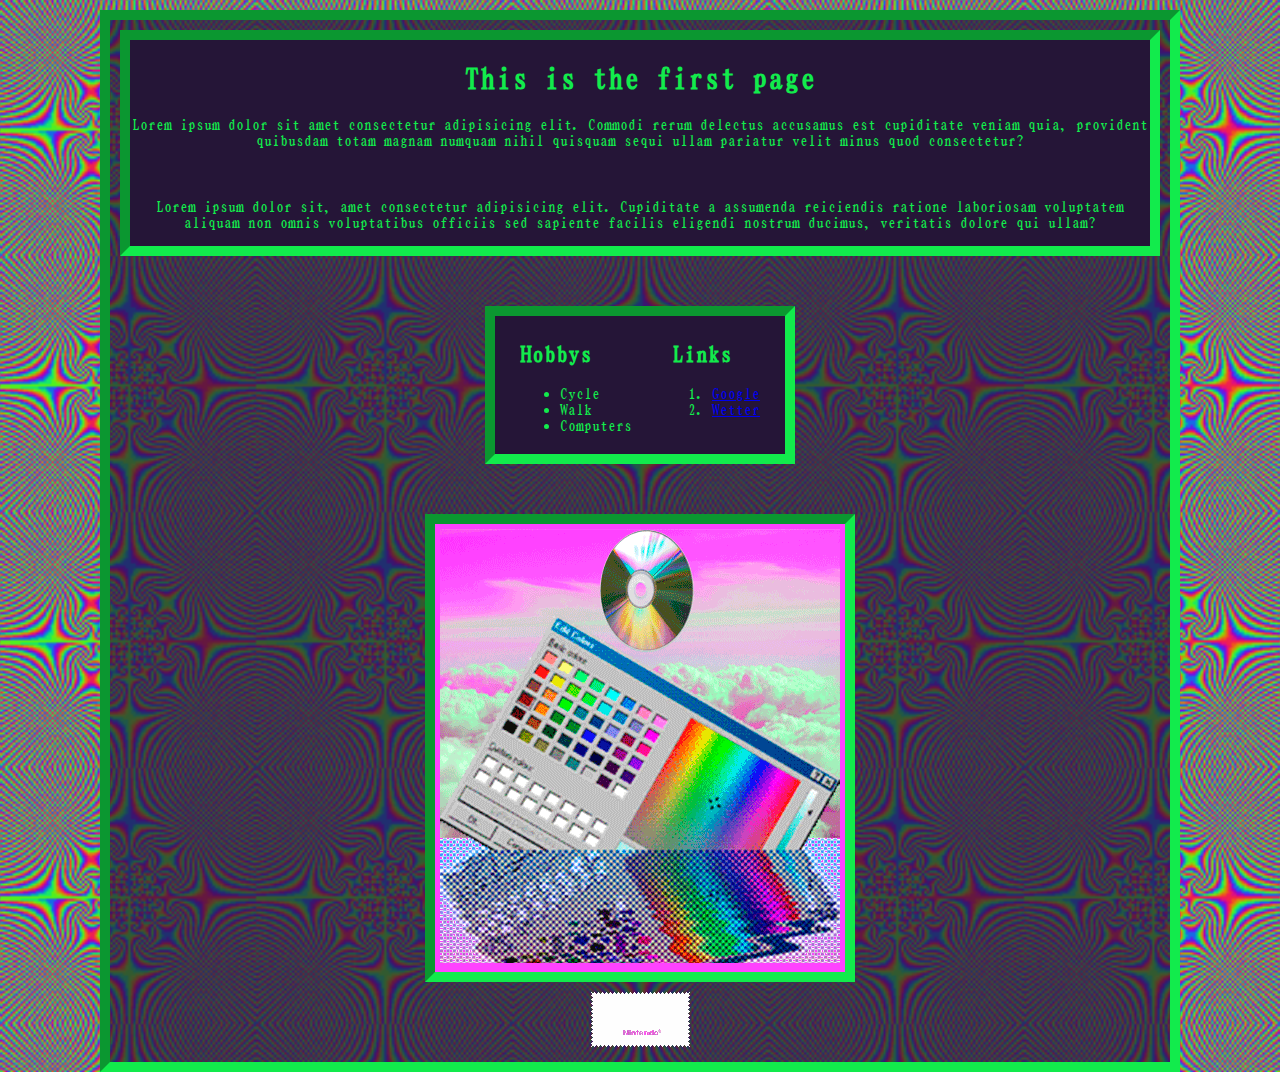
<file: Lelio_HTML1/index.html>
<!DOCTYPE html>
<html lang="en">
<head>
    <meta charset="UTF-8">
    <meta name="viewport" content="width=device-width, initial-scale=1.0">
    <title>Document</title>    
    <link rel="stylesheet" href="styles.css">
</head>
<body>
    <div class="flexcontainer1">
        <div class="txtblock1">
            <h1>This is the first page</h1>
            <p>Lorem ipsum dolor sit amet consectetur adipisicing elit. Commodi rerum delectus accusamus est cupiditate veniam quia, provident quibusdam totam magnam numquam nihil quisquam sequi ullam pariatur velit minus quod consectetur?</p><br>
            <p>Lorem ipsum dolor sit, amet consectetur adipisicing elit. Cupiditate a assumenda reiciendis ratione laboriosam voluptatem aliquam non omnis voluptatibus officiis sed sapiente facilis eligendi nostrum ducimus, veritatis dolore qui ullam?</p>
        </div>
        <div class="txtblock2">
            <div class="list">
                <h2>Hobbys</h2>
                <ul>
                    <li>Cycle</li>
                    <li>Walk</li>
                    <li>Computers</li>
                </ul>
            </div>
            <div class="list">
                <h2>Links</h2>
                <ol>
                    <li><a href="https://google.com">Google</a></li>
                    <li><a href="https://wetter.com">Wetter</a></li>
                </ol>
            </div>
        </div>
        <div class="imgstyle1">
            <img class="imgvw" src="Media/Images/vaporwave.gif">
        </div>
        <div class="imgstyle2">
            <img class="blinkergb" src="Media/Images/gameboy___f2u_stamp_by_babypink_jpg-dau0txn.gif">
        </div>
    </div>
</body>
</file>
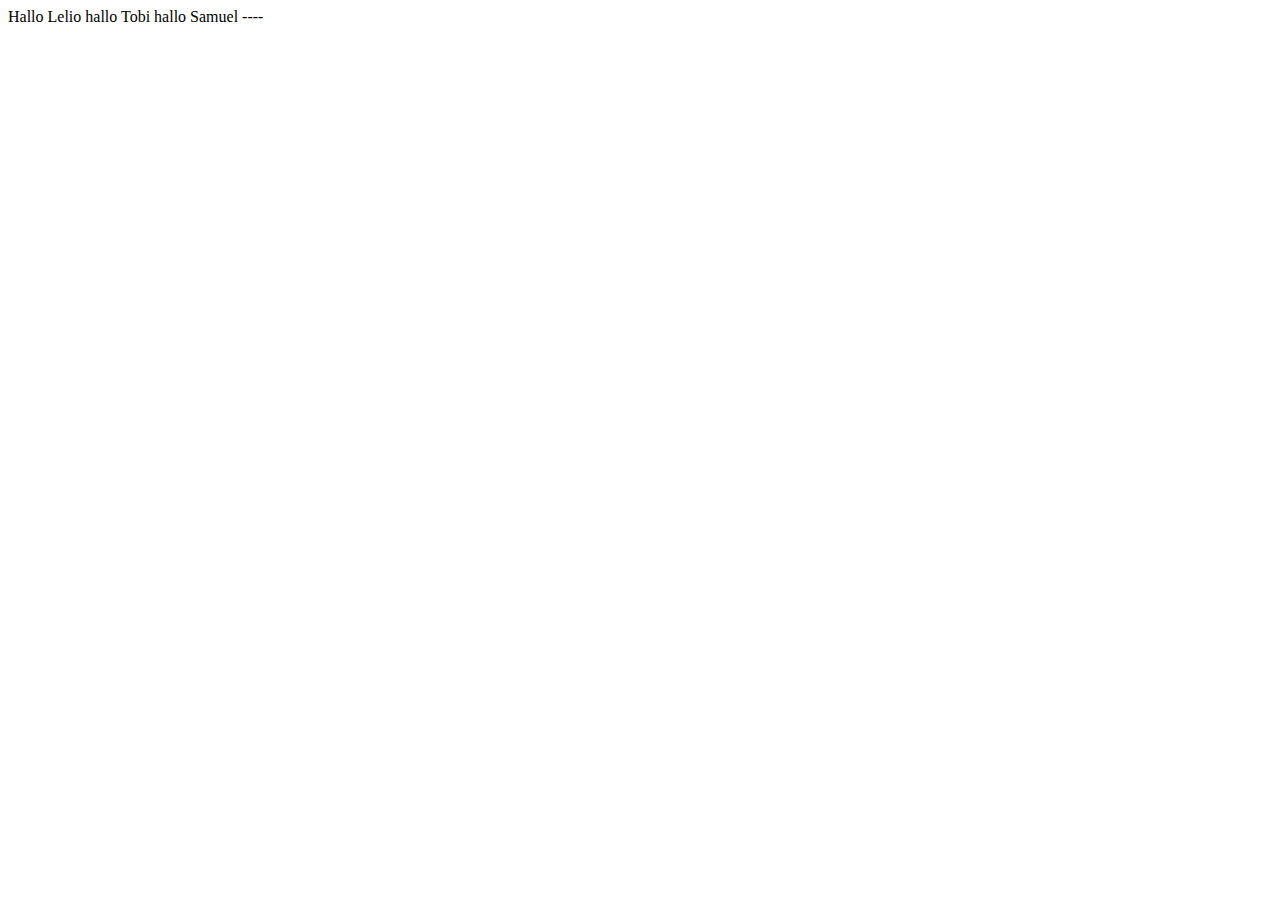
<file: A1.HTML>
<!DOCTYPE html>
<html lang="en">
<head>
    <meta charset="UTF-8">
    <meta name="viewport" content="width=device-width, initial-scale=1.0">
    <title>Document</title>
</head>
<body>
    Hallo Lelio hallo Tobi hallo Samuel
----
</body>
</html>
</file>
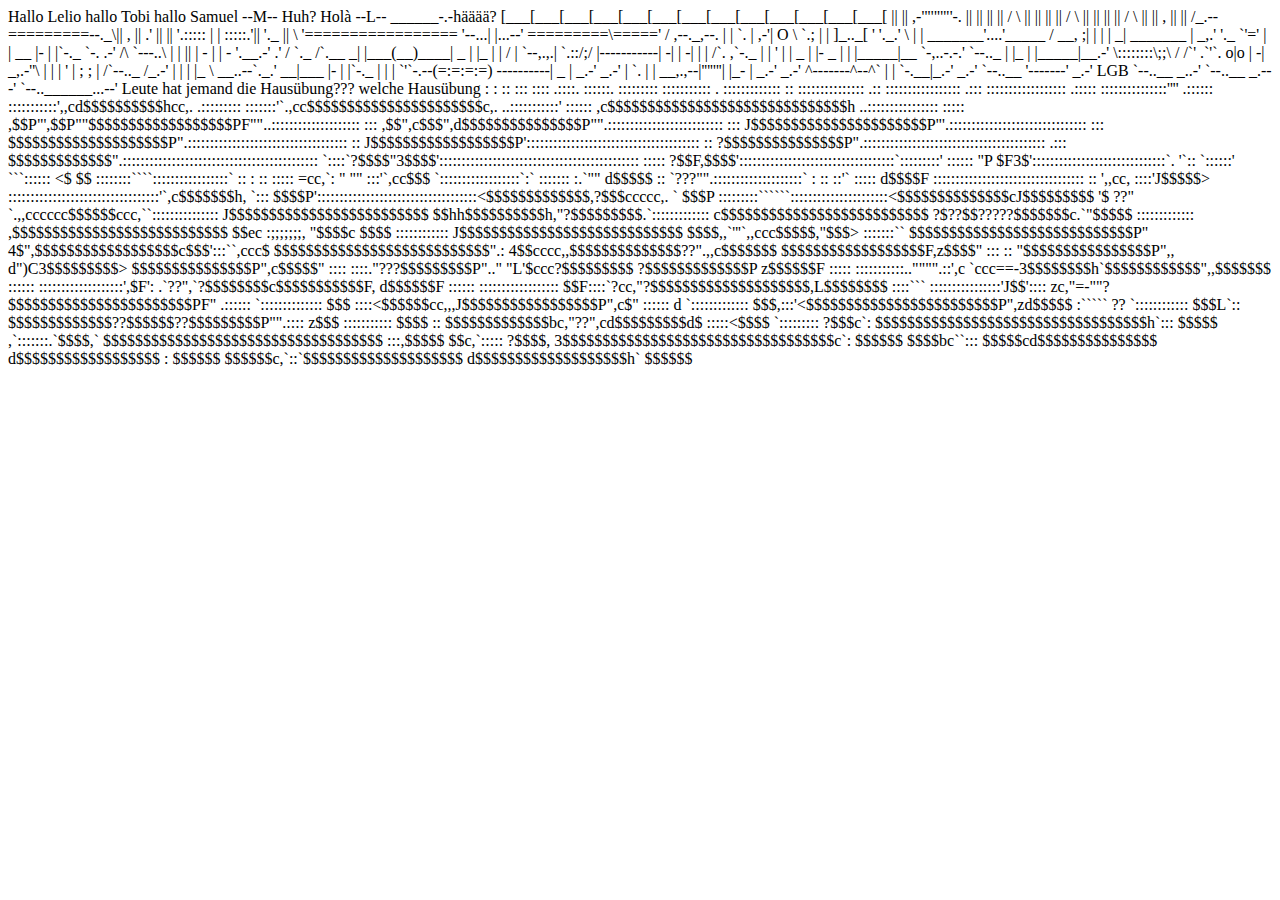
<file: Public_Projects/A1.HTML>
<!DOCTYPE html>
<html lang="en">
<head>
    <meta charset="UTF-8">
    <meta name="viewport" content="width=device-width, initial-scale=1.0">
    <title>Document</title>
</head>
<body>
    Hallo Lelio hallo Tobi hallo Samuel
--M--
    Huh?
    Holà 
    
--L--
______-.-hääää?

[___[___[___[___[___[___[___[___[___[___[___[___[___[
||            ||     ,-'"'"'"'-.    ||           ||
||            ||    /           \   ||           ||
||            ||   /             \  ||           ||
||            ||  /               \ ||           ||   ,
||            || /_.--=========--._\||   ,       || .'
||            || '.::::: | | :::::.'||   '._     || \
'================= '--...| |...--' =========\=====' /
             ,--._,--.   | |                 `.     |
          ,-'| O \ `.;   | |                   ]_.._[
         '   '._.'   \   | |            _______'....'_____
        /      __,  ;|   | |           |      _|  _______ |
    _,.' '._     `'='    | |    __     |-      | |`-._   `-.
.-'  /\     `---..\      | |    ||     |    -  | | -  '.__.-'
.'    /  `._        /`.__ _| |___(__)____| _     | |_    |    |
/      |     `--,.,.| `.::/;/ |-----------|      -| |    -|    |
|      /`.          ,`-._ | | '     |     |    _  | |-  _ |    |
|_____|__ `-,..-.-.'     `--.._     |     |_      | |_____|__.-'
\::::::::\;;\    /      /`'  .`'`. o|o    |      -|   _,.-''\
|       |  |   '      |    ;    ;  |    /`--.._ /_.-'      |
|       |  |_  \     __..--`._.' __|___ |-     |           |`-._
|       |  | `'`-.--(=:=:=:=) ----------|    _ |        _.-' _.-'
|    `. |  | __,.,--|'''''''|           |_-    |    _.-' _.-'
^-------^--^`       |       |             `-.__|_.-' _.-'
`--..__             '-------'                    _.-'
LGB   `--..__                              _..-'
            `--..__                 _.---'
                   `--..______...--'

Leute hat jemand die Hausübung???
welche Hausübung 

                :
                 :
                 ::
                 :::
                 ::::
                .::::.
                ::::::.
               :::::::::
              :::::::::::                                           .
             :::::::::::::                                         ::
            :::::::::::::::                                      .::
          :::::::::::::::::                                    .:::
         ::::::::::::::::::                                  .:::::
        :::::::::::::::''''                                .::::::
       :::::::::::',,cd$$$$$$$$$$hcc,.                  .:::::::::
     :::::::'`.,cc$$$$$$$$$$$$$$$$$$$$$$c,.         ..:::::::::::'
    :::::: ,c$$$$$$$$$$$$$$$$$$$$$$$$$$$$$$h   ..::::::::::::::::
   ::::: ,$$P"',$$P""$$$$$$$$$$$$$$$$$$PF""..::::::::::::::::::::
   ::: ,$$",c$$$",d$$$$$$$$$$$$$$$P"".::::::::::::::::::::::::::
  ::: J$$$$$$$$$$$$$$$$$$$$$$P"'.:::::::::::::::::::::::::::::::
 ::: $$$$$$$$$$$$$$$$$$$$P".::::::::::::::::::::::::::::::::::::
 :: J$$$$$$$$$$$$$$$$$$P':::::::::::::::::::::::::::::::::::::::
 :: ?$$$$$$$$$$$$$$$P".:::::::::::::::::::::::::::::::::::::::::
.::: $$$$$$$$$$$$$".::::::::::::::::::::::::::::::::::::::::::::
`::::`?$$$$"3$$$$':::::::::::::::::::::::::::::::::::::::::::::
 ::::: ?$$F,$$$$':::::::::::::::::::::::::::::::::::`:::::::::'
 :::::: "P $F3$'::::::::::::::::::::::::::::::`. '`:: `::::::'
```:::::: <$ $$ ::::::::````:::::::::::::::::` :: : :: :::::
   =cc,`:  " "" :::'`,cc$$$ `::::::::::::::::::`:`  :::::::
   :.`"" d$$$$$ ::  `???"".::::::::::::::::::::` : :: ::'`
  ::::: d$$$$F :::::::::::::::::::::::::::::::::: :: ',,cc,
  ::::'J$$$$$> ::::::::::::::::::::::::::::::::::'`,c$$$$$$$h,
  `::: $$$$P'::::::::::::::::::::::::::::::::::::<$$$$$$$$$$$$$,?$$$ccccc,.
     ` $$$P :::::::::``````::::::::::::::::::::::<$$$$$$$$$$$$$$cJ$$$$$$$$$
    '$ ??" `.,,cccccc$$$$$$ccc,``::::::::::::::: J$$$$$$$$$$$$$$$$$$$$$$$$$
     $$hh$$$$$$$$$$h,"?$$$$$$$$$.`::::::::::::: c$$$$$$$$$$$$$$$$$$$$$$$$$$
     ?$??$$?????$$$$$$$c.`"$$$$$ ::::::::::::: ,$$$$$$$$$$$$$$$$$$$$$$$$$$$
      $$ec :;;;;;;;, "$$$$c $$$$ :::::::::::: J$$$$$$$$$$$$$$$$$$$$$$$$$$$$
      $$$$,,`'''`,,ccc$$$$$,"$$$> :::::::``  $$$$$$$$$$$$$$$$$$$$$$$$$$$$P"
      4$",$$$$$$$$$$$$$$$$$$c$$$':::``,ccc$  $$$$$$$$$$$$$$$$$$$$$$$$$$$".:
      4$$cccc,,$$$$$$$$$$$$$$??".,,c$$$$$$$  $$$$$$$$$$$$$$$$$$F,z$$$$" :::
    :: "$$$$$$$$$$$$$$$$P",, d")C3$$$$$$$$$> $$$$$$$$$$$$$$$P",c$$$$$" ::::
   ::::."???$$$$$$$$$P".." "L'$ccc?$$$$$$$$$ ?$$$$$$$$$$$$$P z$$$$$$F :::::
   :::::::::::.."""".::',c  `ccc==-3$$$$$$$$h`$$$$$$$$$$$$",,$$$$$$$ ::::::
   :::::::::::::::::::',$F': .`??",`?$$$$$$$$c$$$$$$$$$$$F, d$$$$$$F ::::::
    :::::::::::::::::: $$F::::`?cc,"?$$$$$$$$$$$$$$$$$$$$,L$$$$$$$$ ::::```
     ::::::::::::::::'J$$':::: zc,"=-""?$$$$$$$$$$$$$$$$$$$$$$$PF" .::::::
      `:::::::::::::: $$$ ::::<$$$$$$cc,,,J$$$$$$$$$$$$$$$$$P",c$" :::::: d
       `::::::::::::: $$$,:::'<$$$$$$$$$$$$$$$$$$$$$$$$P",zd$$$$$ :````` ??
        `:::::::::::: $$$L`:: $$$$$$$$$$$$$??$$$$$$??$$$$$$$$$P"".:::: z$$$
          ::::::::::: $$$$ :: $$$$$$$$$$$$$bc,"??",cd$$$$$$$$$d$ :::::<$$$$
           `::::::::: ?$$$c`: $$$$$$$$$$$$$$$$$$$$$$$$$$$$$$$$$$h`::: $$$$$
            ,`:::::::.`$$$$,` $$$$$$$$$$$$$$$$$$$$$$$$$$$$$$$$$$$ :::,$$$$$
            $$c,`::::: ?$$$$, 3$$$$$$$$$$$$$$$$$$$$$$$$$$$$$$$$$$c`: $$$$$$
            $$$$bc``::: $$$$$cd$$$$$$$$$$$$$$$ d$$$$$$$$$$$$$$$$$$ : $$$$$$
             $$$$$$c,`::`$$$$$$$$$$$$$$$$$$$$ d$$$$$$$$$$$$$$$$$$$h` $$$$$$
             
</body>
</html>
</file>
<file: Lelio_HTML1/styles.css>
@font-face {
    font-family: "Minecraft";
    src: url(Media/Fonts/Minecraft.ttf);
}
@font-face {
    font-family: "JetS";
    src: url(Media/Fonts/Jet_Set.ttf);
}
@font-face {
    font-family: "Hybrid";
    src: url(Media/Fonts/hybrid_o.ttf);
}
@font-face {
    font-family: "Eva";
    src: url(Media/Fonts/evangelion.ttf);
}
body {
    font-family: Arial, sans-serif;
	margin: 0;
    padding: 0;
    box-sizing: border-box;
    background-image: url(Media/Images/aTrippyBackground.gif);
    background-size: 20%;
}
.flexcontainer1{
    display: flex;
    flex-direction: column;
    flex-wrap: wrap;
    margin-left: 100px;
    margin-right: 100px;
    margin-top: 10px;
    margin-bottom: 10x;
    border-style: inset;
    border-width: 10px;
    border-color: #12eb4c;
    padding: 10px;
    background-color: #251537ae;
}
.imgvw{
    width: auto;
    height: auto;
}
.imgstyle1{
    border-style: inset;
    border-width: 10px;
    border-color: #12eb4c;
    width: fit-content;
    height: fit-content;
    padding: 5px;
    background-color: #ff42ff;
    margin-left: auto;
    margin-right: auto;
}
.imgstyle2{
    margin: auto;
    margin-top: 10px;
}
.blinkrgb{

}
.txtblock1{
    border-style: inset;
    border-width: 10px;
    border-color: #12eb4c;
    margin-bottom: 50px;
    margin-left: auto;
    margin-right: auto;
    background-color: #251537;
}
.txtblock2{
    width: fit-content;
    margin-left: auto;
    margin-right: auto;
    border-style: inset;
    border-width: 10px;
    border-color: #12eb4c;
    margin-bottom: 50px;
    padding: 5px;
    display: flex;
    flex-wrap: wrap;
    flex-direction: row;
    background-color: #251537;
}
.list{
    margin-left: 20px;
    margin-right: 20px;
}
h1{
    text-align: center;
    font-family: Eva;
    color: #12eb4c;
}
h2{
    text-align: left;
    font-family: Eva;
    color: #12eb4c;
}
p{
    text-align: center;
    font-family: Eva;
    color: #12eb4c;
}
li{
    font-family: Eva;
    color: #12eb4c;
}
</file>
